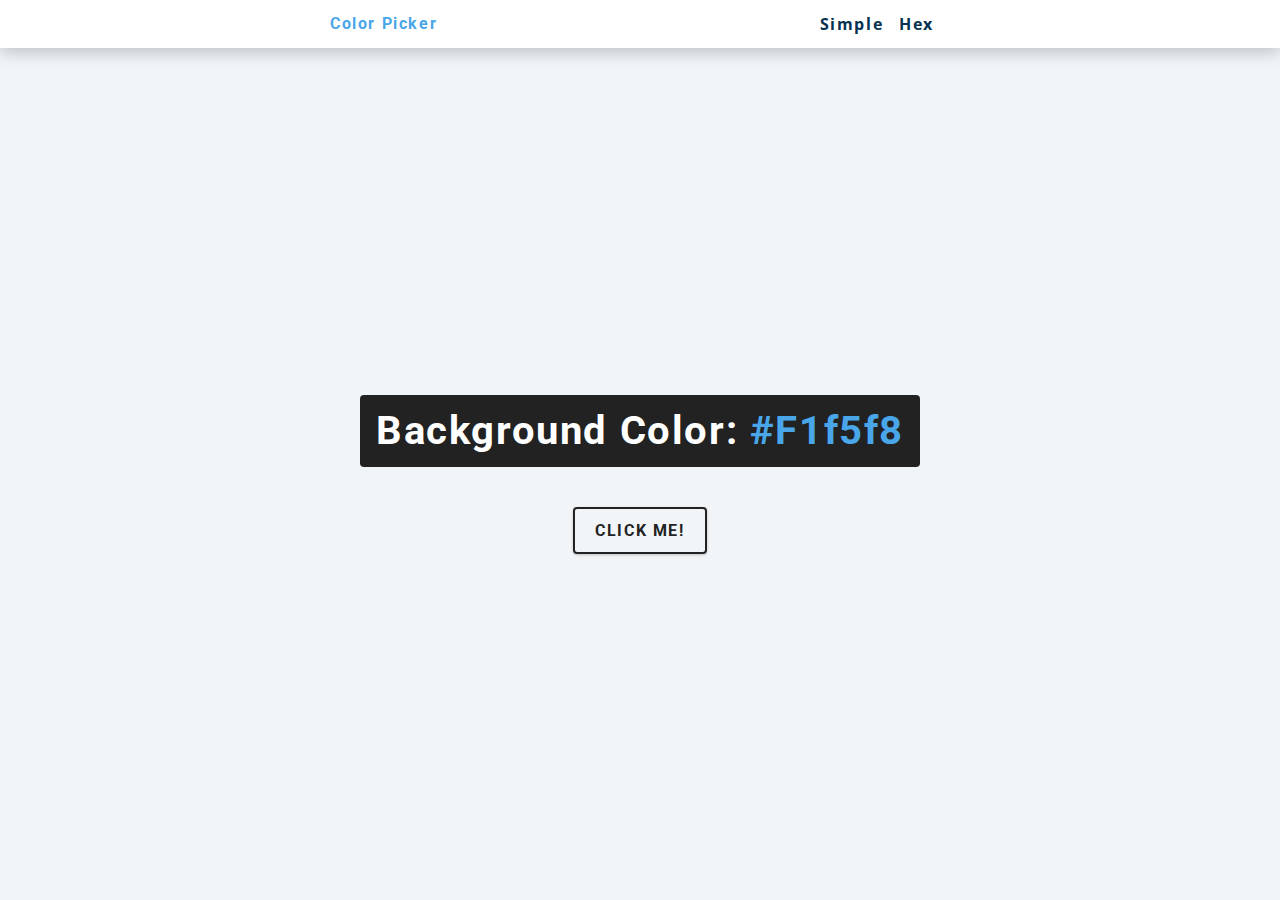
<file: Color Picker/index.html>
<!DOCTYPE html>
<html>
    <head>
        
        <meta http-equiv="Content-Type" content="text/html;charset=UTF-8">
        <meta name="viewport" content="width=device-width, initial-scale=1.0"> 
        <title>
            Color Picker || JSproject 1
        </title>
        
        <link rel="stylesheet" href="style.css">
        </head>
    <body>
         <nav>
             <div class="nav-center">
             <h4> Color Picker</h4>
             <ul class="nav-links">
             <li>
                 <a href="index.html"> Simple</a>
             </li>
             <li>
                 <a href=""> Hex </a>
             </li>
        </ul>
    </div>
         </nav>   
         <main>
             <div class="container">
                 <h2>Background Color: <span 
                    class="color">
                    #f1f5f8
                 </span></h2>
                 <button class="btn btn-hero" id = "btn">Click Me!</button>
             </div>
             <script src="script.js"></script>
         </main>
    </body>
</html>
</file>
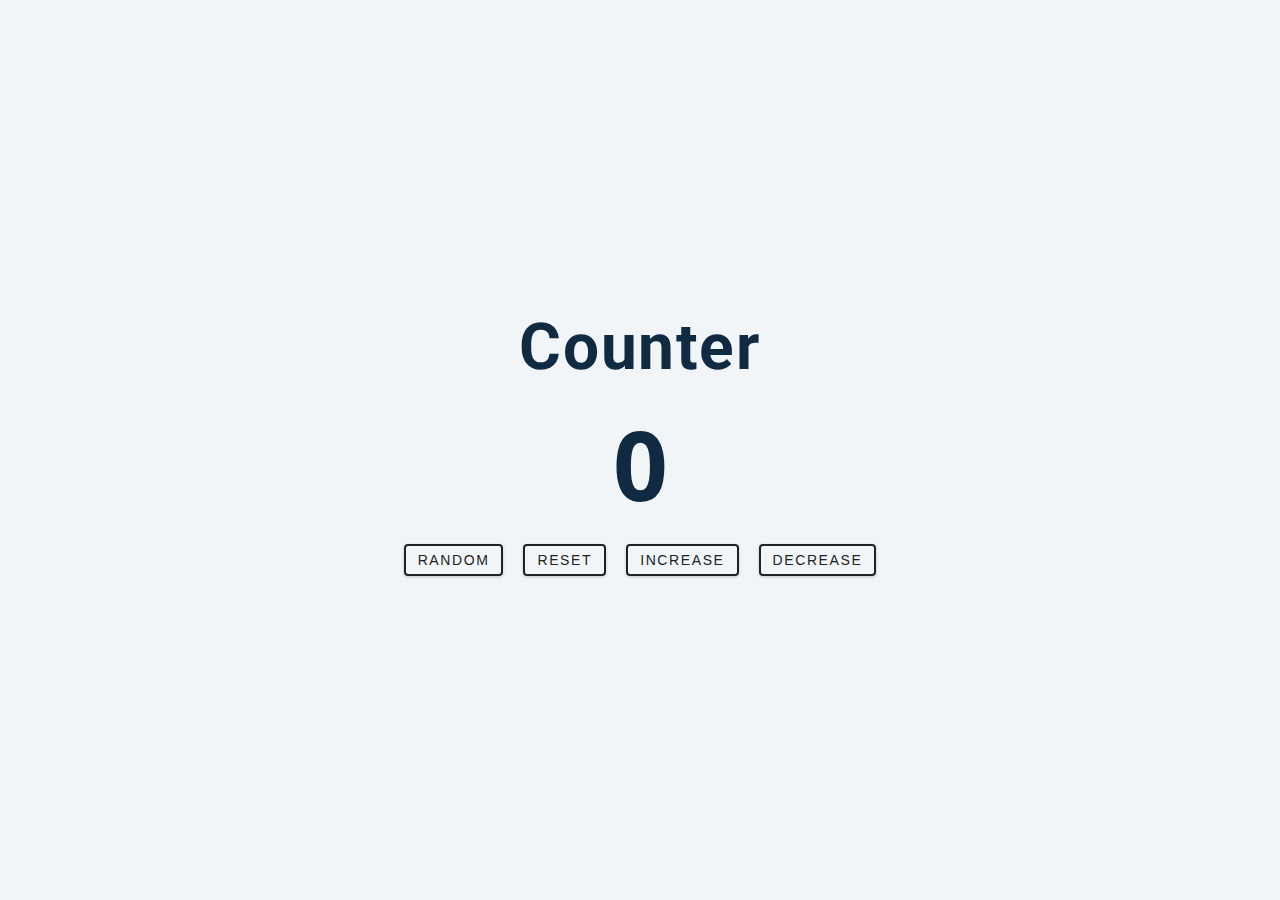
<file: Counter/index.html>
<!DOCTYPE html>
<html>
    <head>
        <meta http-equiv="Content-Type" content="text/html;charset=UTF-8">
        <meta name="viewport" content="width=device-width, initial-scale=1.0">
        <title>
            Counter
        </title>
        <link rel="stylesheet" href="style.css">
    </head>
    <body>
        <main>
            <div class="container">
                <h1>Counter</h1>
                <span id="value">0</span>

                <div class="btn-container">
                    <button class="btn random">Random</button>
                    <button class="btn reset">Reset</button>
                    <button class="btn increase">Increase</button>
                    <button class="btn decrease">Decrease</button>
                </div>
            </div>
        </main>
        <script src="app.js"></script>
    </body>
</html>
</file>
<file: Color Picker/style.css>
/*
=============== 
Fonts
===============
*/
@import url("https://fonts.googleapis.com/css?family=Open+Sans|Roboto:400,700&display=swap");

/*
=============== 
Variables
===============
*/

:root {
  /* dark shades of primary color*/
  --clr-primary-1: hsl(205, 86%, 17%);
  --clr-primary-2: hsl(205, 77%, 27%);
  --clr-primary-3: hsl(205, 72%, 37%);
  --clr-primary-4: hsl(205, 63%, 48%);
  /* primary/main color */
  --clr-primary-5: hsl(205, 78%, 60%);
  /* lighter shades of primary color */
  --clr-primary-6: hsl(205, 89%, 70%);
  --clr-primary-7: hsl(205, 90%, 76%);
  --clr-primary-8: hsl(205, 86%, 81%);
  --clr-primary-9: hsl(205, 90%, 88%);
  --clr-primary-10: hsl(205, 100%, 96%);
  /* darkest grey - used for headings */
  --clr-grey-1: hsl(209, 61%, 16%);
  --clr-grey-2: hsl(211, 39%, 23%);
  --clr-grey-3: hsl(209, 34%, 30%);
  --clr-grey-4: hsl(209, 28%, 39%);
  /* grey used for paragraphs */
  --clr-grey-5: hsl(210, 22%, 49%);
  --clr-grey-6: hsl(209, 23%, 60%);
  --clr-grey-7: hsl(211, 27%, 70%);
  --clr-grey-8: hsl(210, 31%, 80%);
  --clr-grey-9: hsl(212, 33%, 89%);
  --clr-grey-10: hsl(210, 36%, 96%);
  --clr-white: #fff;
  --clr-red-dark: hsl(360, 67%, 44%);
  --clr-red-light: hsl(360, 71%, 66%);
  --clr-green-dark: hsl(125, 67%, 44%);
  --clr-green-light: hsl(125, 71%, 66%);
  --clr-black: #222;
  --ff-primary: "Roboto", sans-serif;
  --ff-secondary: "Open Sans", sans-serif;
  --transition: all 0.3s linear;
  --spacing: 0.1rem;
  --radius: 0.25rem;
  --light-shadow: 0 5px 15px rgba(0, 0, 0, 0.1);
  --dark-shadow: 0 5px 15px rgba(0, 0, 0, 0.2);
  --max-width: 1170px;
  --fixed-width: 620px;
}
/*
=============== 
Global Styles
===============
*/

*,
::after,
::before {
  margin: 0;
  padding: 0;
  box-sizing: border-box;
}
body {
  font-family: var(--ff-secondary);
  background: var(--clr-grey-10);
  color: var(--clr-grey-1);
  line-height: 1.5;
  font-size: 0.875rem;
}
ul {
  list-style-type: none;
}
a {
  text-decoration: none;
}
h1,
h2,
h3,
h4 {
  letter-spacing: var(--spacing);
  text-transform: capitalize;
  line-height: 1.25;
  margin-bottom: 0.75rem;
  font-family: var(--ff-primary);
}
h1 {
  font-size: 3rem;
}
h2 {
  font-size: 2rem;
}
h3 {
  font-size: 1.25rem;
}
h4 {
  font-size: 0.875rem;
}
p {
  margin-bottom: 1.25rem;
  color: var(--clr-grey-5);
}
@media screen and (min-width: 800px) {
  h1 {
    font-size: 4rem;
  }
  h2 {
    font-size: 2.5rem;
  }
  h3 {
    font-size: 1.75rem;
  }
  h4 {
    font-size: 1rem;
  }
  body {
    font-size: 1rem;
  }
  h1,
  h2,
  h3,
  h4 {
    line-height: 1;
  }
}
/*  global classes */

/* section */
.section {
  padding: 5rem 0;
}

.section-center {
  width: 90vw;
  margin: 0 auto;
  max-width: 1170px;
}
@media screen and (min-width: 992px) {
  .section-center {
    width: 95vw;
  }
}
main {
  min-height: 100vh;
  display: grid;
  place-items: center;
}

/*
=============== 
Nav
===============
*/
nav {
  background: var(--clr-white);
  height: 3rem;
  display: grid;
  align-items: center;
  box-shadow: var(--dark-shadow);
}
.nav-center {
  width: 90vw;
  max-width: var(--fixed-width);
  margin: 0 auto;
  display: flex;
  align-items: center;
  justify-content: space-between;
}
.nav-center h4 {
  margin-bottom: 0;
  color: var(--clr-primary-5);
}
.nav-links {
  display: flex;
}
nav a {
  text-transform: capitalize;
  font-weight: 700;
  font-size: 1rem;
  color: var(--clr-primary-1);
  letter-spacing: var(--spacing);
  margin-right: 1rem;
}
nav a:hover {
  color: var(--clr-primary-5);
}
/*
=============== 
Container
===============
*/
main {
  min-height: calc(100vh - 3rem);
  display: grid;
  place-items: center;
}
.container {
  text-align: center;
}
.container h2 {
  background: var(--clr-black);
  color: var(--clr-white);
  padding: 1rem;
  border-radius: var(--radius);
  margin-bottom: 2.5rem;
}
.color {
  color: var(--clr-primary-5);
}
.btn-hero {
  font-family: var(--ff-primary);
  text-transform: uppercase;
  background: transparent;
  color: var(--clr-black);
  letter-spacing: var(--spacing);
  display: inline-block;
  font-weight: 700;
  transition: var(--transition);
  border: 2px solid var(--clr-black);
  cursor: pointer;
  box-shadow: 0 1px 3px rgba(0, 0, 0, 0.2);
  border-radius: var(--radius);
  font-size: 1rem;
  padding: 0.75rem 1.25rem;
}
.btn-hero:hover {
  color: var(--clr-white);
  background: var(--clr-black);
}
</file>
<file: Counter/style.css>
/*
===============
Fonts
===============
*/
@import url("https://fonts.googleapis.com/css?family=Open+Sans|Roboto:400,700&display=swap");

/*
===============
Variables
===============
*/

:root {
  /* dark shades of primary color*/
  --clr-primary-1: hsl(205, 86%, 17%);
  --clr-primary-2: hsl(205, 77%, 27%);
  --clr-primary-3: hsl(205, 72%, 37%);
  --clr-primary-4: hsl(205, 63%, 48%);
  /* primary/main color */
  --clr-primary-5: hsl(205, 78%, 60%);
  /* lighter shades of primary color */
  --clr-primary-6: hsl(205, 89%, 70%);
  --clr-primary-7: hsl(205, 90%, 76%);
  --clr-primary-8: hsl(205, 86%, 81%);
  --clr-primary-9: hsl(205, 90%, 88%);
  --clr-primary-10: hsl(205, 100%, 96%);
  /* darkest grey - used for headings */
  --clr-grey-1: hsl(209, 61%, 16%);
  --clr-grey-2: hsl(211, 39%, 23%);
  --clr-grey-3: hsl(209, 34%, 30%);
  --clr-grey-4: hsl(209, 28%, 39%);
  /* grey used for paragraphs */
  --clr-grey-5: hsl(210, 22%, 49%);
  --clr-grey-6: hsl(209, 23%, 60%);
  --clr-grey-7: hsl(211, 27%, 70%);
  --clr-grey-8: hsl(210, 31%, 80%);
  --clr-grey-9: hsl(212, 33%, 89%);
  --clr-grey-10: hsl(210, 36%, 96%);
  --clr-white: #fff;
  --clr-red-dark: hsl(360, 67%, 44%);
  --clr-red-light: hsl(360, 71%, 66%);
  --clr-green-dark: hsl(125, 67%, 44%);
  --clr-green-light: hsl(125, 71%, 66%);
  --clr-black: #222;
  --ff-primary: "Roboto", sans-serif;
  --ff-secondary: "Open Sans", sans-serif;
  --transition: all 0.3s linear;
  --spacing: 0.1rem;
  --radius: 0.25rem;
  --light-shadow: 0 5px 15px rgba(0, 0, 0, 0.1);
  --dark-shadow: 0 5px 15px rgba(0, 0, 0, 0.2);
  --max-width: 1170px;
  --fixed-width: 620px;
}
/*
===============
Global Styles
===============
*/

*,
::after,
::before {
  margin: 0;
  padding: 0;
  box-sizing: border-box;
}
body {
  font-family: var(--ff-secondary);
  background: var(--clr-grey-10);
  color: var(--clr-grey-1);
  line-height: 1.5;
  font-size: 0.875rem;
}
ul {
  list-style-type: none;
}
a {
  text-decoration: none;
}
h1,
h2,
h3,
h4 {
  letter-spacing: var(--spacing);
  text-transform: capitalize;
  line-height: 1.25;
  margin-bottom: 0.75rem;
  font-family: var(--ff-primary);
}
h1 {
  font-size: 3rem;
}
h2 {
  font-size: 2rem;
}
h3 {
  font-size: 1.25rem;
}
h4 {
  font-size: 0.875rem;
}
p {
  margin-bottom: 1.25rem;
  color: var(--clr-grey-5);
}
@media screen and (min-width: 800px) {
  h1 {
    font-size: 4rem;
  }
  h2 {
    font-size: 2.5rem;
  }
  h3 {
    font-size: 1.75rem;
  }
  h4 {
    font-size: 1rem;
  }
  body {
    font-size: 1rem;
  }
  h1,
  h2,
  h3,
  h4 {
    line-height: 1;
  }
}
/*  global classes */

/* section */
.section {
  padding: 5rem 0;
}

.section-center {
  width: 90vw;
  margin: 0 auto;
  max-width: 1170px;
}
@media screen and (min-width: 992px) {
  .section-center {
    width: 95vw;
  }
}
main {
  min-height: 100vh;
  display: grid;
  place-items: center;
}

/*
===============
Counter
===============
*/

main {
  min-height: 100vh;
  display: grid;
  place-items: center;
}
.container {
  text-align: center;
}
#value {
  font-size: 6rem;
  font-weight: bold;
}
.btn {
  text-transform: uppercase;
  background: transparent;
  color: var(--clr-black);
  padding: 0.375rem 0.75rem;
  letter-spacing: var(--spacing);
  display: inline-block;
  transition: var(--transition);
  font-size: 0.875rem;
  border: 2px solid var(--clr-black);
  cursor: pointer;
  box-shadow: 0 1px 3px rgba(0, 0, 0, 0.2);
  border-radius: var(--radius);
  margin: 0.5rem;
}
.btn:hover {
  color: var(--clr-white);
  background: var(--clr-black);
}
</file>
